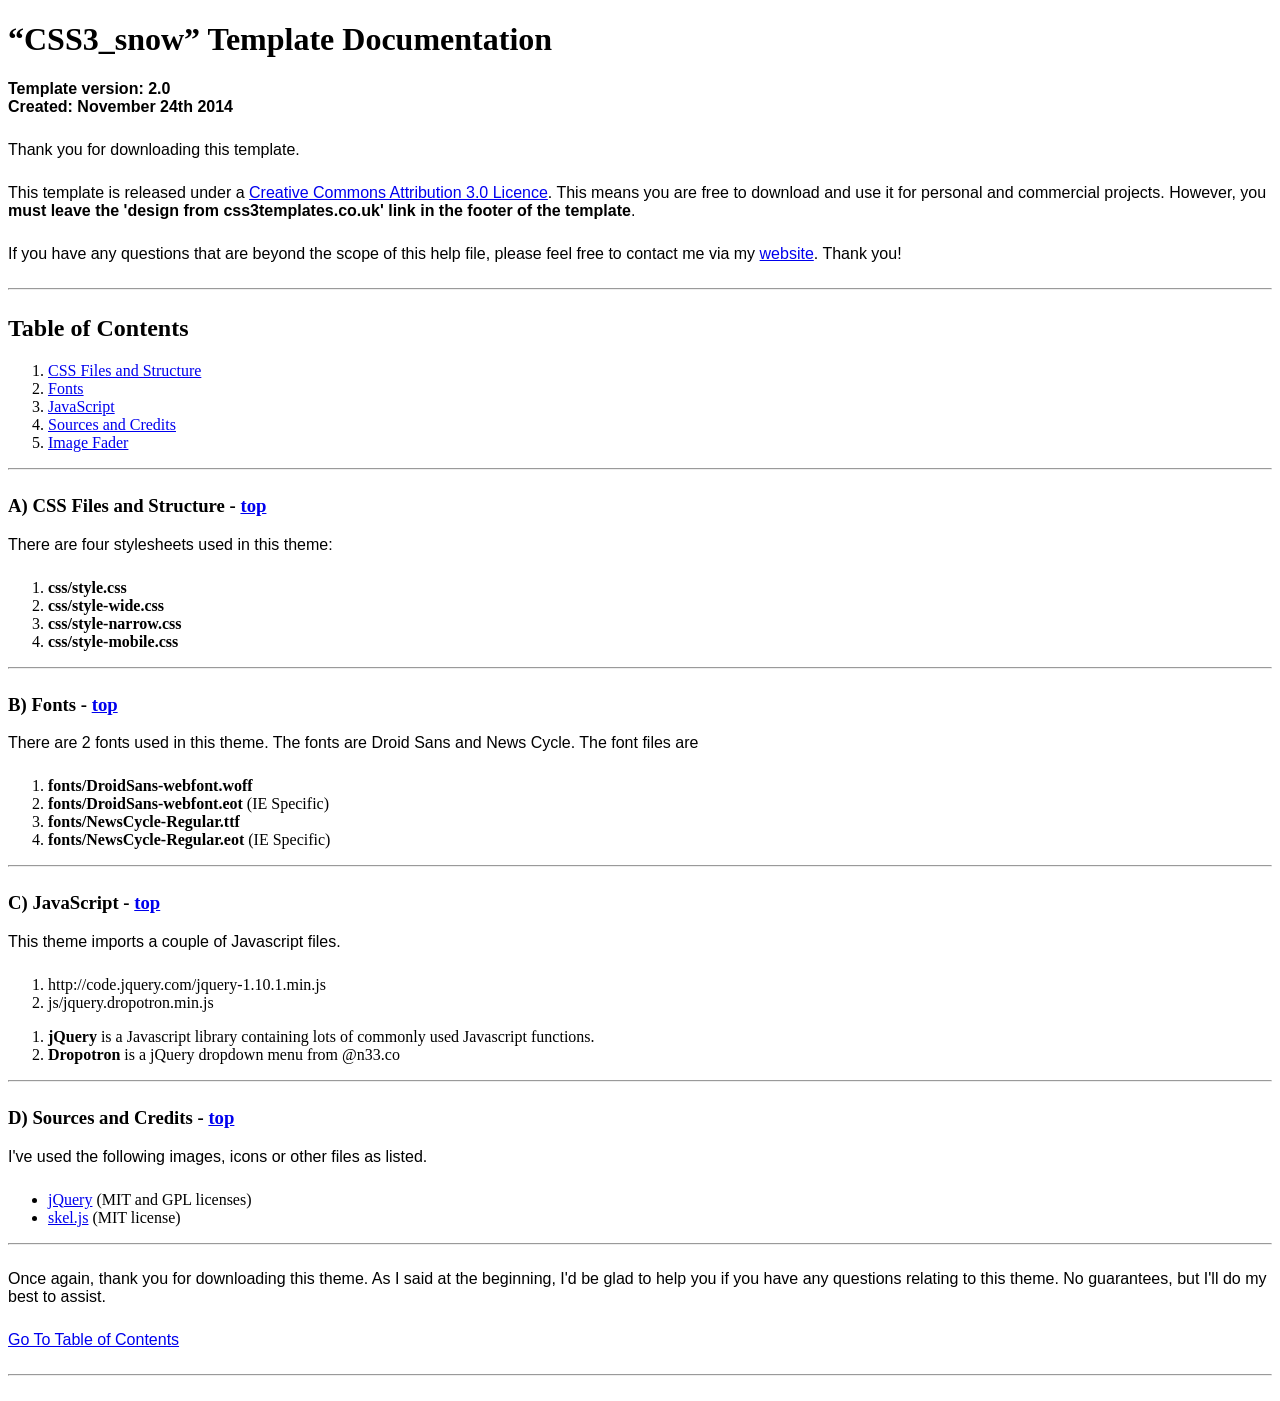
<file: documentation/index.html>
<!DOCTYPE HTML>
<html>
  <meta http-equiv="content-type" content="text/html;charset=utf-8">
  <title>CSS3_snow Template</title>
  <style type="text/css" media="screen">
    p, table, hr, .box { font-family: arial; margin-bottom:25px; }
    .box p { margin-bottom:10px; }
  </style>
</head>


<body>
  <div>

    <h1>&ldquo;CSS3_snow&rdquo; Template Documentation</h1>

    <p><strong>Template version: 2.0<br />Created: November 24th 2014</strong></p>

    <div>
      <p>Thank you for downloading this template.</p>
      <p>This template is released under a <a href="http://creativecommons.org/licenses/by/3.0">Creative Commons Attribution 3.0 Licence</a>. This means you are free to download and use it for personal and commercial projects. However, you <strong>must leave the 'design from css3templates.co.uk' link in the footer of the template</strong>.</p>
      <p>If you have any questions that are beyond the scope of this help file, please feel free to contact me via my <a href="http://www.css3templates.co.uk">website</a>. Thank you!</p>
    </div>

    <hr>

    <h2 id="toc">Table of Contents</h2>
    <ol>
      <li><a href="#cssFiles">CSS Files and Structure</a></li>
      <li><a href="#fontFiles">Fonts</a></li>
      <li><a href="#javascript">JavaScript</a></li>
      <li><a href="#credits">Sources and Credits</a></li>
      <li><a href="#galleries">Image Fader</a></li>
    </ol>

    <hr>

    <h3 id="cssFiles"><strong>A) CSS Files and Structure</strong> - <a href="#toc">top</a></h3>

    <p>There are four stylesheets used in this theme:</p>
    <ol>
      <li><b>css/style.css</b></li>
      <li><b>css/style-wide.css</b></li>
      <li><b>css/style-narrow.css</b></li>
      <li><b>css/style-mobile.css</b></li>	  
    </ol>

    <hr>

    <h3 id="fontFiles"><strong>B) Fonts</strong> - <a href="#toc">top</a></h3>

    <p>There are 2 fonts used in this theme. The fonts are Droid Sans and News Cycle. The font files are</p>
    <ol>
      <li><b>fonts/DroidSans-webfont.woff</b></li>
      <li><b>fonts/DroidSans-webfont.eot</b> (IE Specific)</li>
      <li><b>fonts/NewsCycle-Regular.ttf</b></li>
      <li><b>fonts/NewsCycle-Regular.eot</b> (IE Specific)</li>
    </ol>

    <hr>

    <h3 id="javascript"><strong>C) JavaScript</strong> - <a href="#toc">top</a></h3>

    <p>This theme imports a couple of Javascript files.</p>

    <ol>
      <li>http://code.jquery.com/jquery-1.10.1.min.js</li>
      <li>js/jquery.dropotron.min.js</li>
    </ol>

    <ol>
      <li><b>jQuery</b> is a Javascript library containing lots of commonly used Javascript functions.</li>
      <li><b>Dropotron</b> is a jQuery dropdown menu from @n33.co</li>
    </ol>

    <hr>

    <h3 id="credits"><strong>D) Sources and Credits</strong> - <a href="#toc">top</a></h3>

    <p>I've used the following images, icons or other files as listed.

    <ul>
      <li><a href="http://www.jquery.com">jQuery</a> (MIT and GPL licenses)</li>
      <li><a href="http://skeljs.org/license">skel.js</a> (MIT license)</li>	  
    </ul>

    <hr>

    <p>Once again, thank you for downloading this theme. As I said at the beginning, I'd be glad to help you if you have any questions relating to this theme. No guarantees, but I'll do my best to assist.</p>

    <p><a href="#toc">Go To Table of Contents</a></p>

    <hr>
  </div>
</body>
</html>
</file>
